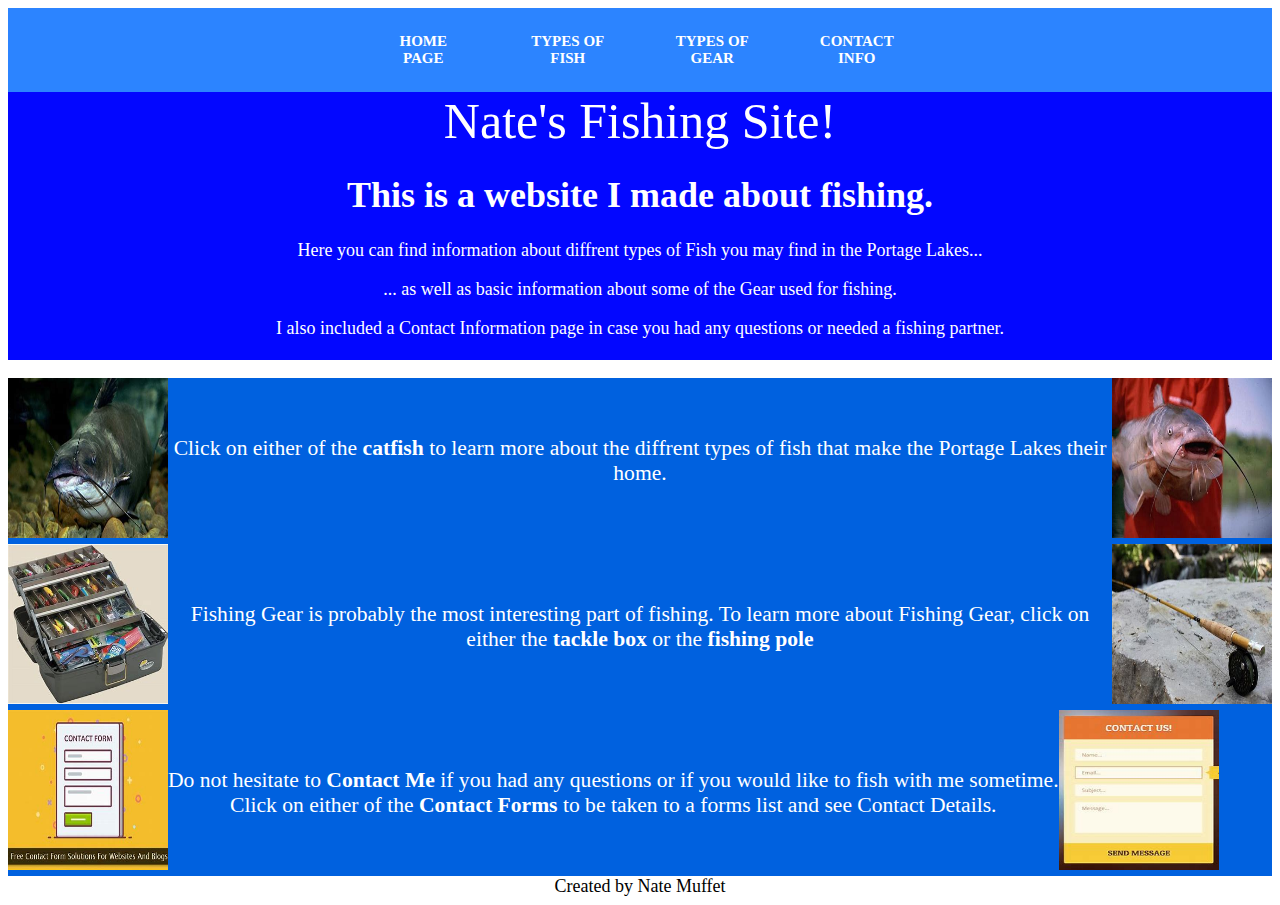
<file: index.html>
<!DOCTYPE html>
<html>
    <head>
        <style>
            img {
              width: 160px;
              height: 160px;
              margin-right: 0px;
            }
          
            .parent {
              display:flex;
              text-align:center;
              
            }
          </style>

        <title>NATES FISHING WEBSITE!</title><!--
            Welcome to my Final Project for Internet Tools
            Fishing Website 
            Author: Nate Muffet
            Date: 11/26/2022
            Filename: index.html (probably will be updated)


            The Images are all coded the same way, i have them coded by file path 
            but i think when you download the file it will no longer match,
            line 67 has the code you could look at if you would like

        -->

        <meta charset="utf-8" name="viewport" 
        content= "width=device-width, initial-scale=1.0">
        <link rel="stylesheet" type="text/css" href="custom.css">
    </head>
    <body>
        <div class ="navbar"> <!-- Navigation Bar -->
            <ul>
                <li><a href="index.html">Home <br> Page</a></li>
                <li><a href="fish.html">Types of Fish</a></li>
                <li><a href="gear.html">Types of Gear</a></li>
                <li><a href="contact.html">Contact Info</a></li>
            </ul>
        </div>
        <div class ="mainhead">
            <header>
            Nate's Fishing Site!       <!--Title-->
            </header>
            <h1>This is a website I made about fishing.</h1>
            
            <p>

            </p>
            <p>Here you can find information about diffrent types of Fish
                you may find in the Portage Lakes...</p>
            <p>... as well as basic information about some of the Gear used for fishing.</p>
            <p>I also included a Contact Information page in case you had any questions or needed a fishing partner. <br><br>



            </p>
        </div>


        <div class="parent">              <!--Fish attention grabber-->
            <a href="fish.html">
                <img src="pictures\catfish1.jpg" alt="image is not available">   <!-- Example 1 -->
            </a>
        
              <p>Click on either of the <strong>catfish</strong> to learn more about the 
                diffrent types of fish that make the Portage Lakes their home.</p>
                <a href="fish.html">
                    <img src="pictures\catfish-2.jpg" alt="image is not available">
                </a>
            

        </div>

        <div class="parent">            <!-- Gear attention grabber-->
            <a href="gear.html">
                <img src="pictures\tacklebox1.jpg" alt="image is not available">
            </a>
        
              <p>Fishing Gear is probably the most interesting part of fishing.
                To learn more about Fishing Gear, click on either the <strong>tackle box</strong> or the <strong>fishing pole</strong> </p>
                <a href="gear.html">
                    <img src="pictures\fishingpole1.jpg" alt="image is not available">
                </a>
            

        </div>

        <div class="parent">                <!--Contact Form Attention Grabber-->
            <a href="contact.html">
                <img src="pictures\contactform1.jpg" alt="image is not available">
            </a>
        
              <p>Do not hesitate to <strong>Contact Me</strong> if you had any questions or if you would like to fish with me sometime.<br> 
                Click on either of the <strong>Contact Forms</strong> to be taken to a forms list and see Contact Details.</p>
                <a href="fish.html">
                    <img src="pictures\contactform2.jpg" alt="image is not available">
                </a>
            

        </div>


        

    </body>
    
        
    <footer>
        Created by Nate Muffet


    </footer>

</html>
</file>
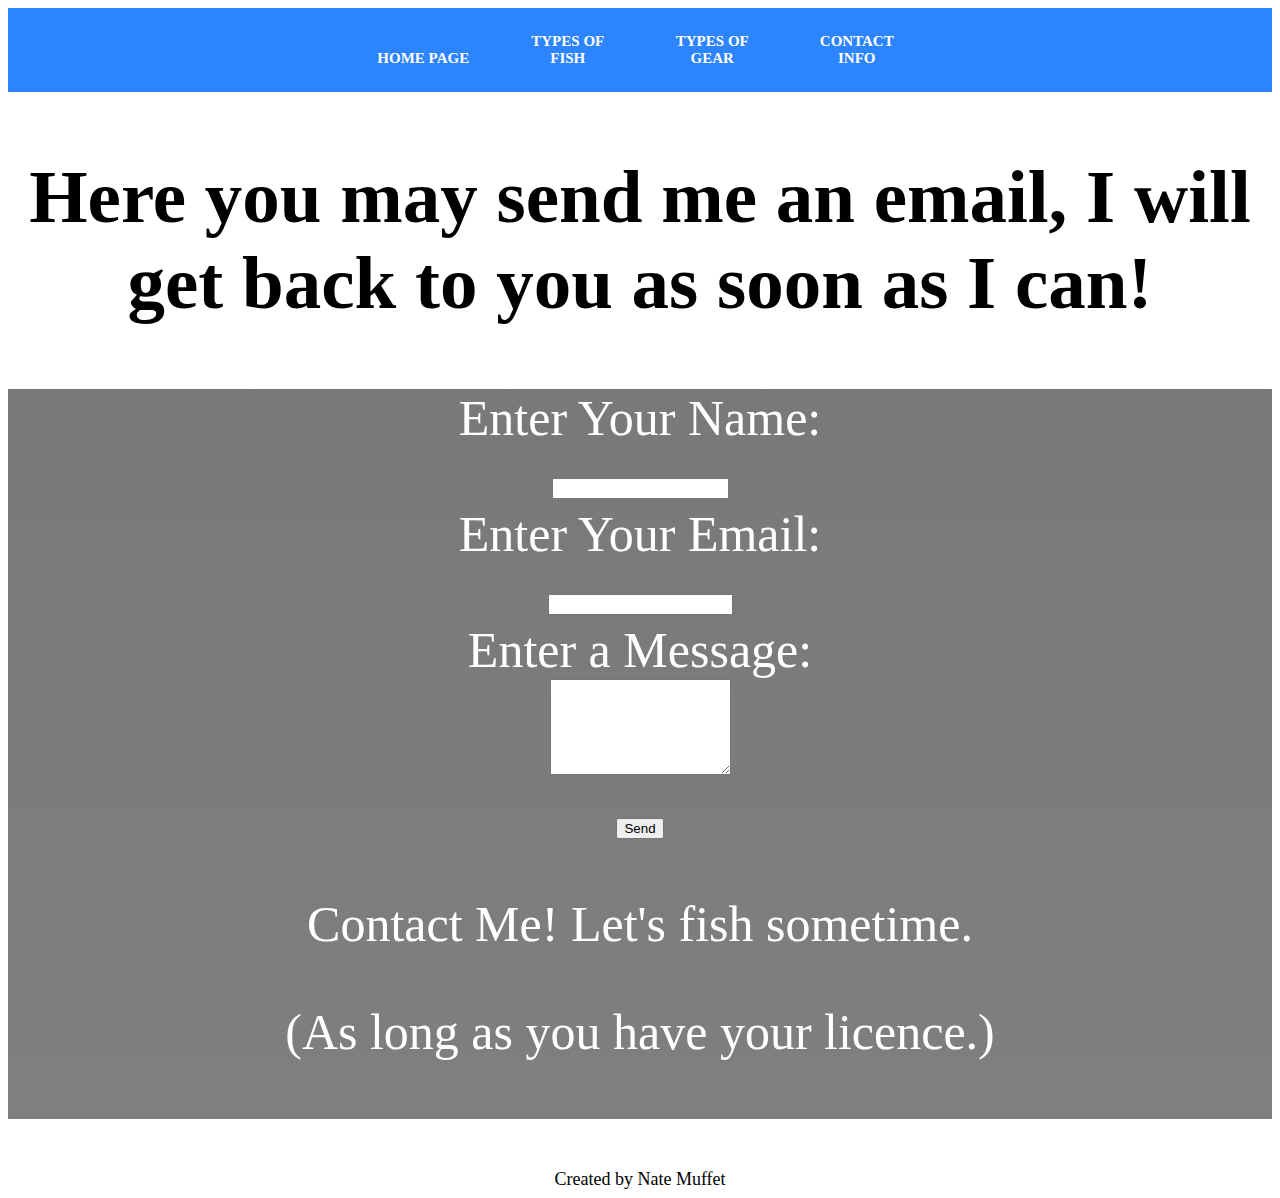
<file: contact.html>
<!DOCTYPE html>
<html>
<head>
    <title>Welcome to NATES FISHING WEBSITE!</title><!--
        Welcome to my Final Project for Internet Tools
        Fishing Website 
        Author: Nate Muffett
        Date: 11/26/2022
        Filename: contact.html (probably will be updated)
    -->

    <meta charset="utf-8" name="viewport" 
        content= "width=device-width, initial-scale=1.0">
    <link rel="stylesheet" type=""text/css" href="custom.css">
    </head>
<body>
    <div class ="navbar">
        <ul>
            <li><a href="index.html">Home Page</a></li>
            <li><a href="fish.html">Types of Fish</a></li>
            <li><a href="gear.html">Types of Gear</a></li>
            <li><a href="contact.html">Contact Info</a></li>
        </ul>
    </div>
    <header class="contacthead">
        
        <h2 margin=5px>Here you may send me an email, I will get back to you as soon as I can!</h2>
        <div class="form2">

        <form action="mailto:nnm36@uakron.edu.com"
            method="POST"
            enctype="multipart/form-data"
            name="EmailForm">
            
            
            
                Enter Your Name:<br>
                <input type="text" size="19" name="Contact =   "><br>
                Enter Your Email:<br>
                <input type="email" name="Contact Email=     "><br>
                Enter a Message:<br>
                <textarea name="Contact Message=     " rows="6″ cols="20″>
                </textarea><br>
                <button type="submit" value="Submit">Send</button>
        </form>  
        
       <p> Contact Me! Let's fish sometime. </p>
       <p>(As long as you have your licence.) <br><br></p>
       </div>

    
    </header>
<p>

</p>
</body>
    
        
    <footer>
        Created by Nate Muffet


    </footer>

</html>
</file>
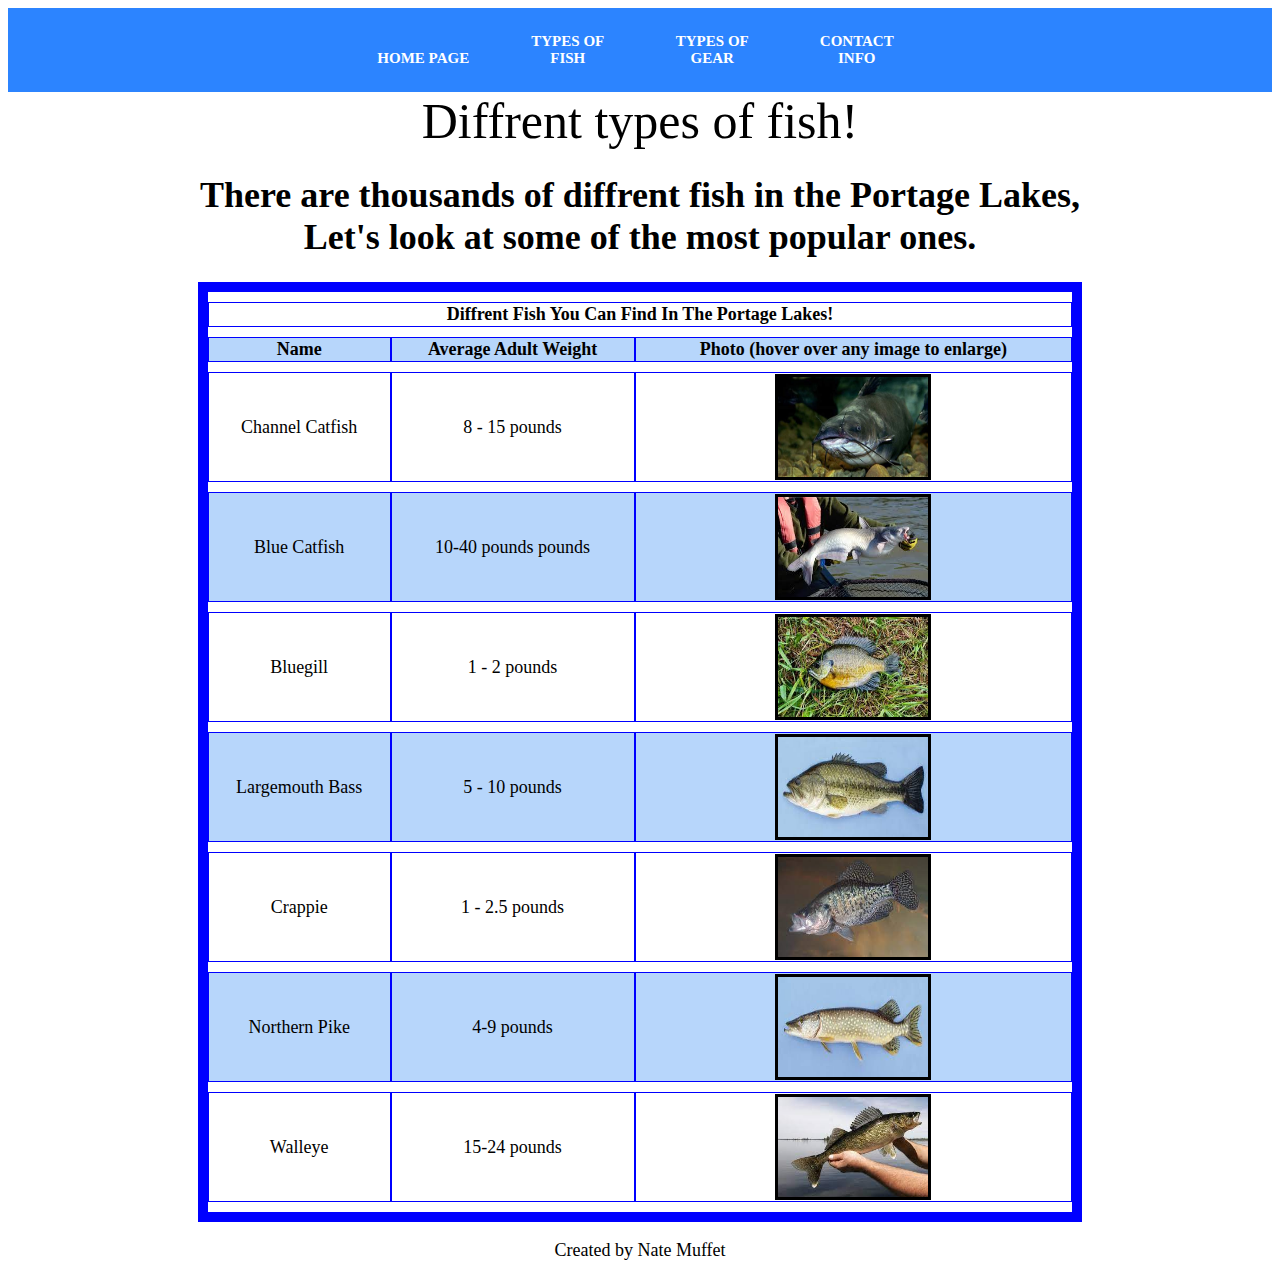
<file: fish.html>
<!DOCTYPE html>
<html>
<head>
    <title>Welcome to NATES FISHING WEBSITE!</title><!--
            Welcome to my Final Project for Internet Tools
            Fishing Website 
            Author: Nate Muffett
            Date: 11/26/2022
            Filename: fish.html (probably will be updated)
        -->

        <meta charset="utf-8" name="viewport" 
        content= "width=device-width, initial-scale=1.0">
    <link rel="stylesheet" type="text/css" href="custom.css">
</head>
<body>
    <div class ="navbar">
         <ul>
            <li><a href="index.html">Home Page</a></li>
            <li><a href="fish.html">Types of Fish</a></li>
            <li><a href="gear.html">Types of Gear</a></li>
            <li><a href="contact.html">Contact Info</a></li>            </ul>
    </div>
    
    <header>
        Diffrent types of fish!
    </header>
    <h1>There are thousands of diffrent fish in the Portage Lakes,<br>Let's look at some of the most popular ones.</h1>

    <table border="10" bordercolor="blue" align="center">
        <tr bgcolor="white">
            <th colspan="3">Diffrent Fish You Can Find In The Portage Lakes!</th> 
        </tr>
        <tr>
            <th>Name</th>
            <th>Average Adult Weight</th>
            <th>Photo (hover over any image to enlarge)</th>
        </tr>
        <tr>
            <td>Channel Catfish</td>
            <td>8 - 15 pounds</td>
            <td><img src="pictures\catfish1.jpg" alt="image is not available" border=3 height=100 width=150 class="enlarge" height="100" width="100"></td> 
        </tr>
        <tr>
            <td>Blue Catfish</td>
            <td>10-40 pounds  pounds</td>
            <td><img src="pictures\bluecatfish1.jpg" alt="image is not available" border=3 height=100 width=150 class="enlarge" height="100" width="100"></td> 
        </tr>
        <tr>
            <td>Bluegill</td>
            <td>1 - 2 pounds</td>
            <td><img src="pictures\bluegill1.jpg" alt="image is not available" border=3 height=100 width=150 class="enlarge" height="100" width="100"></td> 
        </tr>
        <tr>
            <td>Largemouth Bass</td>
            <td>5 - 10 pounds</td>
            <td><img src="pictures\largemouth1.jpg" alt="image is not available" border=3 height=100 width=150 class="enlarge" height="100" width="100"></td>
        </tr>
        <tr>
            <td>Crappie</td>
            <td>1 - 2.5 pounds</td>
            <td><img src="pictures\crappie1.jpg" alt="image is not available" border=3 height=100 width=150 class="enlarge" height="100" width="100"></td>
        </tr>
        <tr>
            <td>Northern Pike</td>
            <td>4-9 pounds</td>
            <td><img src="pictures\northernpike1.jpg" alt="image is not available" border=3 height=100 width=150 class="enlarge" height="100" width="100"></td>
        </tr>
        <tr>
            <td>Walleye</td>
            <td>15-24 pounds</td>
            <td><img src="pictures\walleye.jpg" alt="image is not available" border=3 height=100 width=150 class="enlarge" height="100" width="100"></td> 
        </tr>
    </table>

    <p>


    </p>
</body>
            
<footer>
    Created by Nate Muffet

</footer>
    

</html>
</file>
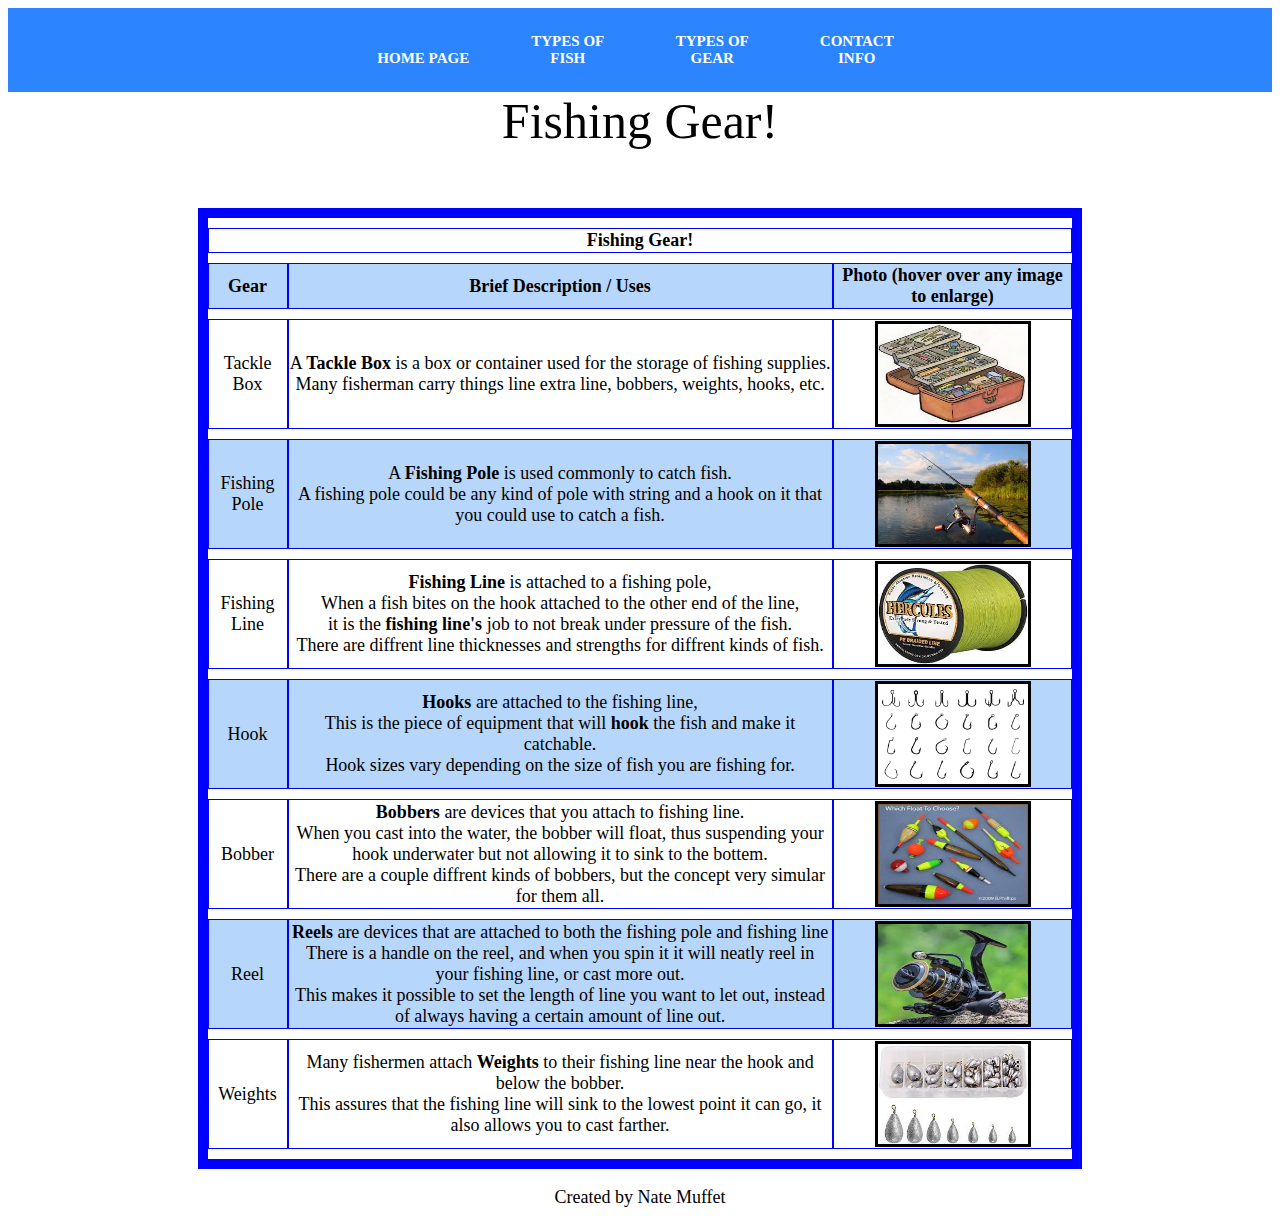
<file: gear.html>
<!DOCTYPE html>
<html>
<head>
    <title>Welcome to NATES FISHING WEBSITE!</title><!--
        Welcome to my Final Project for Internet Tools
        Fishing Website 
        Author: Nate Muffet
        Date: 11/26/2022
        Filename: gear.html (probably will be updated)
    -->

    <meta charset="utf-8" name="viewport" 
        content= "width=device-width, initial-scale=1.0">
    <link rel="stylesheet" type=""text/css" href="custom.css">
    </head>
<body>
    <div class ="navbar">
        <ul>
            <li><a href="index.html">Home Page</a></li>
            <li><a href="fish.html">Types of Fish</a></li>
            <li><a href="gear.html">Types of Gear</a></li>
            <li><a href="contact.html">Contact Info</a></li>
        </ul>
    </div>
    <header>
        Fishing Gear! <br><br>
    </header>
    <table border="10"  bordercolor="blue" align="center">
        
        <tr bgcolor="white">
            <th colspan="3">Fishing Gear!</th> 
        </tr>
        <tr>
            <th>Gear</th>
            <th>Brief Description / Uses</th>
            <th>Photo (hover over any image to enlarge)</th>
        </tr>
        <tr>
            <td>Tackle Box</td>
            <td>A <strong>Tackle Box</strong> is a box or container used for the storage of fishing supplies.<br>
            Many fisherman carry things line extra line, bobbers, weights, hooks, etc.</td>
            <td><img src="pictures\tacklebox2.jpg" alt="image is not available" border=3 height=100 width=150 class="enlarge" height="100" width="100"></td> 
        </tr>
        <tr>
            <td>Fishing Pole</td>
            <td>A <strong>Fishing Pole</strong> is used commonly to catch fish.<br> A fishing pole could be any kind of pole with string and a hook on it that you could use to catch a fish. 
            </td>
            <td><img src="pictures\fishingpole2.jpg" alt="image is not available" border=3 height=100 width=150 class="enlarge" height="100" width="100"></td> 
        </tr>
        <tr>
            <td>Fishing Line</td>
            <td><strong>Fishing Line</strong> is attached to a fishing pole, <br>When a fish bites on the hook attached to the other end of the line, <br>it is the <strong>fishing line's</strong> job to not break under pressure of the fish.
            <br> There are diffrent line thicknesses and strengths for diffrent kinds of fish.</td>
            <td><img src="pictures\fishingline1.jpg" alt="image is not available" border=3 height=100 width=150 class="enlarge" height="100" width="100"></td> 
        </tr>
        <tr>
            <td>Hook</td>
            <td><strong>Hooks</strong> are attached to the fishing line,<br>This is the piece of equipment that will <strong>hook</strong> the fish and make it catchable.
            <br> Hook sizes vary depending on the size of fish you are fishing for. </td>
            <td><img src="pictures\fishinghook1.jpg" alt="image is not available" border=3 height=100 width=150 class="enlarge" height="100" width="100"></td>
        </tr>
        <tr>
            <td>Bobber</td>
            <td><strong>Bobbers</strong> are devices that you attach to fishing line.<br>When you cast into the water, the bobber will float, thus suspending your hook underwater but not allowing it to sink to the bottem. 
            <br>There are a couple diffrent kinds of bobbers, but the concept very simular for them all.</td>
            <td><img src="pictures\fishingbobber1.jpg" alt="image is not available" border=3 height=100 width=150 class="enlarge" height="100" width="100"></td>
        </tr>
        <tr>
            <td>Reel</td>
            <td><strong>Reels</strong> are devices that are attached to <underline>both the fishing pole and fishing line<br></underline> There is a handle on the reel, and when you spin it it will neatly reel in your fishing line, or cast more out.<br>
            This makes it possible to set the length of line you want to let out, instead of always having a certain amount of line out.</td>
            <td><img src="pictures\fishingreel1.jpg" alt="image is not available" border=3 height=100 width=150 class="enlarge" height="100" width="100"></td>
        </tr>
        <tr>
            <td>Weights</td>
            <td>Many fishermen attach <strong>Weights</strong> to their fishing line near the hook and below the bobber. <br>
            This assures that the fishing line will sink to the lowest point it can go, it also allows you to cast farther.</td>
            <td><img src="pictures\fishingweight1.jpg" alt="image is not available" border=3 height=100 width=150 class="enlarge" height="100" width="100"></td> 
        </tr>
    </table>

    <p>


    </p>
</body>
            
                
    

</html>
<p>

</p>
</body>
    
        
    <footer>
        Created by Nate Muffet

    </footer>

</html>
</file>
<file: custom.css>
body{
    margin: 0.5;
    padding: 0;
    background: rgb(38, 0, 255)
    font-family:'Times New Roman', Times, serif;
    text-align: center;
    font-size:large;
    color:black;
    text-shadow: #2c84ff;

}

header{
    font-size: 50px;
    text-align:center;
    font-family:'Times New Roman', Times, serif;
}

.enlarge { 
    top:-50px; 
    left:-35px; 
    display:block; 
    z-index:999; 
    cursor: pointer; 
    -webkit-transition-property: all; 
    -webkit-transition-duration: 0.3s; 
    -webkit-transition-timing-function: ease; 
    } 
    footer{
        
    }
    
    .enlarge:hover { 
    transform: scale(3); 
    }

div.parent{
    align-items:center;
    text-align: center;
    font-size: larger;
    background-color:rgb(0, 97, 223);
    color:rgb(255, 255, 255);
}
div.form2{
    color:white;
    background-image: url("file:///C:/Users/forna/OneDrive/Documents/html/pictures/water2.jpg");
    background-size:cover;
    background-image: linear-gradient(rgba(0, 0, 0, 0.527),rgba(0, 0, 0, 0.5)) , url("file:///C:/Users/forna/OneDrive/Documents/html/pictures/water2.jpg");
    
}


   div.mainhead{
    background-color:rgb(3, 7, 255);
    color:white;
   } 

.navbar ul{
    list-style: none;
    background: #2c84ff;
    padding: 0;
    display:center;
    margin: 0;
    text-align: center;
}
.navbar li{
    display: inline-block;
}
.navbar a{
    text-decoration: none;
    color: #fff;
    width:100px;
    display:block;
    padding: 25px 20px;
    font-size:15px;
    text-transform: uppercase;
    font-weight: bold;
    text-align:center;

}
.navbar a:hover{
    background: rgb(105, 0, 203);
    transition: 500ms;
    
}

.parent a:hover{
    transition: background-color 0.5s rgb(78, 1, 150);
    opacity: 0.7;
}
table {
    width: 70%;
    border-spacing: 0 10px;
    
    
    }
td img{
        display: block;
        margin-left: auto;
        margin-right: auto;
    
    }

tr:nth-child(even) {
    background-color: #b7d6fb;
}
</file>
